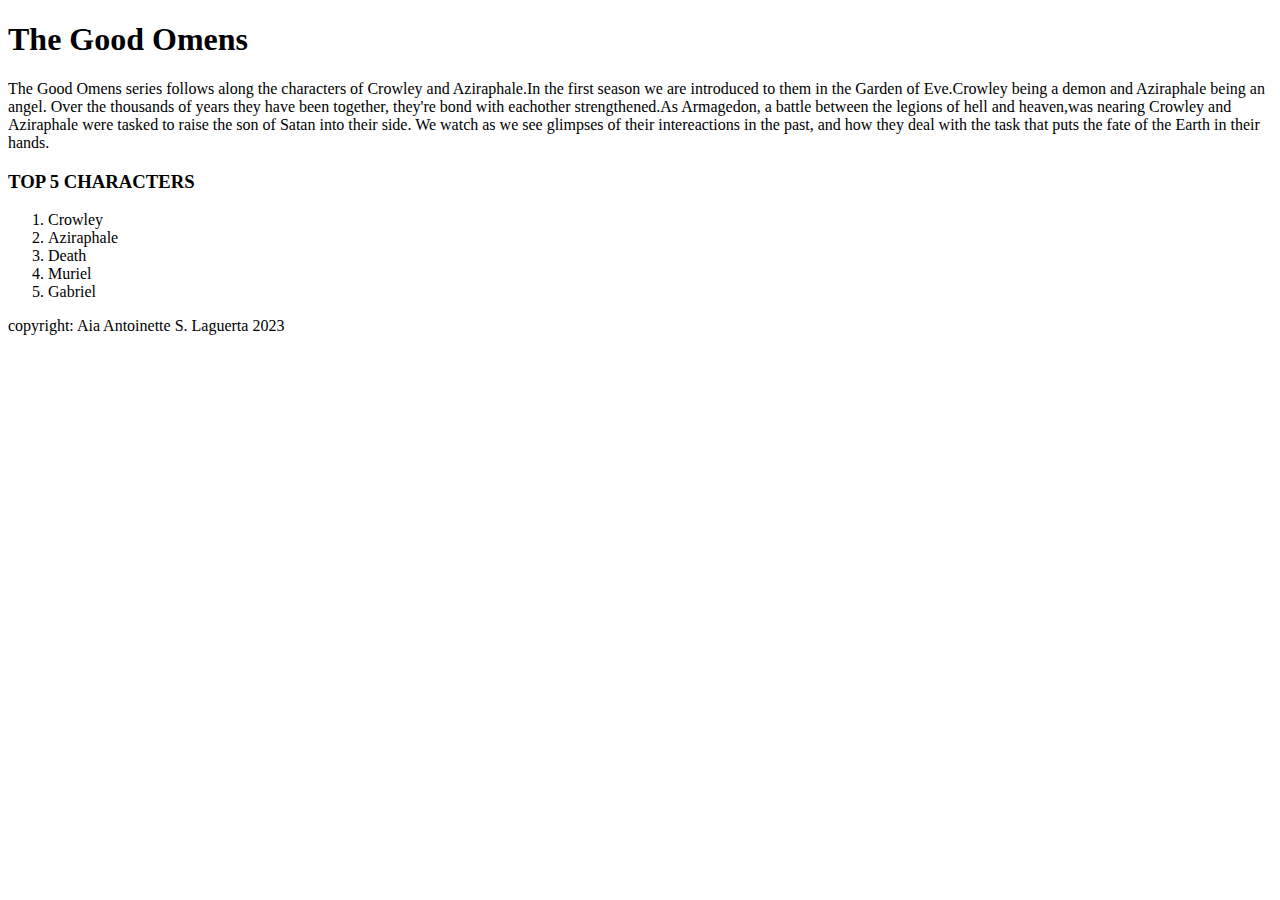
<file: htdocs/Favortie Series.html>
<!DOCTYPE html>
<html>
	<head>
		<title>My First Webpage</title>
	</head>
	<body>
		<div>
			<h1>The Good Omens</h1>
			<p>The Good Omens series follows along the characters of Crowley and Aziraphale.In the first season we are 				
				introduced to them in the Garden of Eve.Crowley being a demon and Aziraphale being an angel. Over the thousands of 			
				years they have been together, they're bond with eachother strengthened.As Armagedon, a battle between the legions 			
				of hell and heaven,was nearing Crowley and Aziraphale were tasked to raise the son of Satan into their side. We 			
				watch as we see glimpses of their intereactions in the past, and how they deal with the task that puts the fate of 			
				the Earth in their hands. </p>
		</div>
		<span>
			<h3>TOP 5 CHARACTERS</h3>
			<ol>
				<li>Crowley</li>
				<li>Aziraphale</li>
				<li>Death</li>
				<li>Muriel</li>
				<li>Gabriel</li>
			</ol>
		<p>copyright: Aia Antoinette S. Laguerta 2023 </p>
	</body>
</html>
</file>
